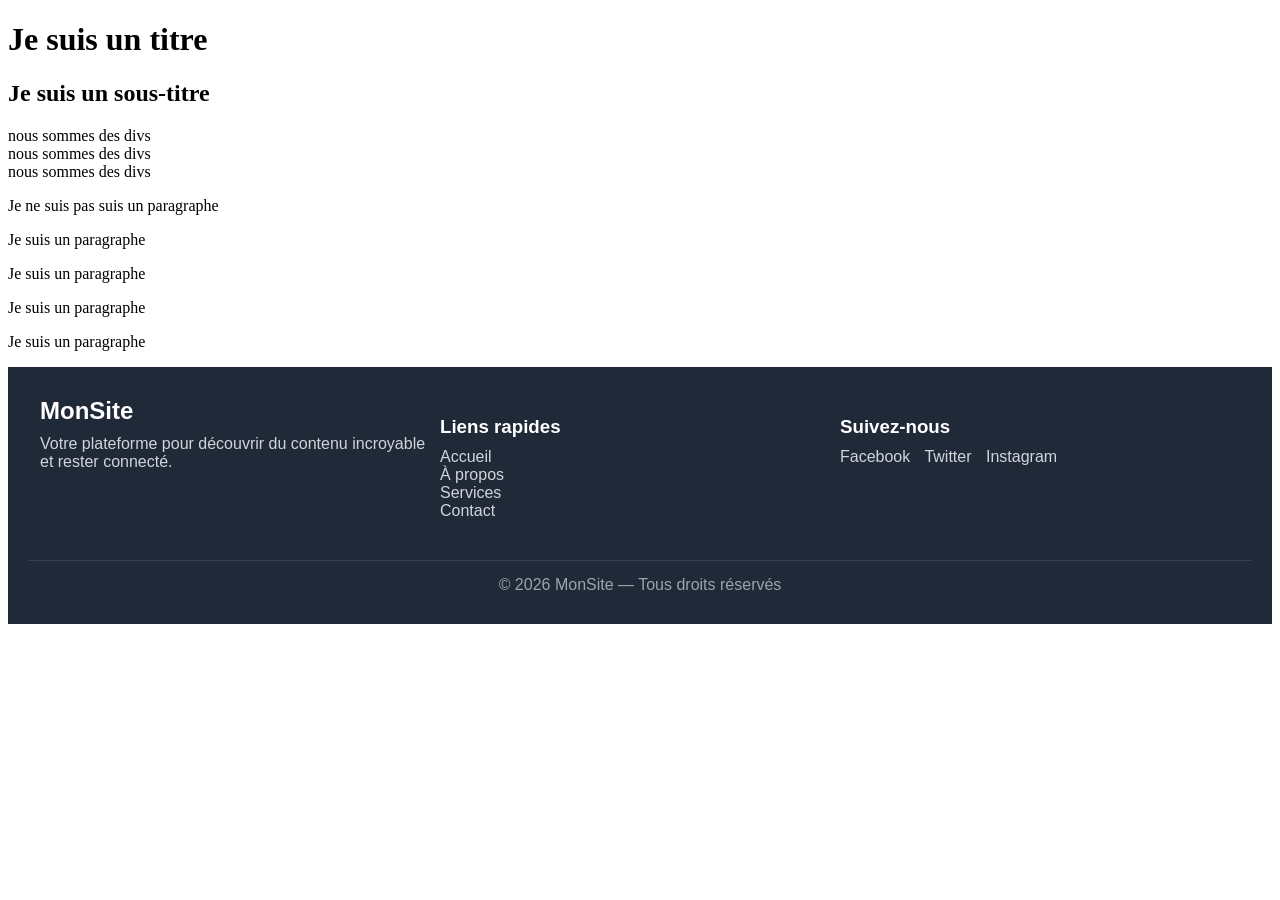
<file: git/index.html>
<!DOCTYPE html>
<html lang="en">

<head>
    <meta charset="UTF-8">
    <meta name="viewport" content="width=device-width, initial-scale=1.0">
    <title>Document</title>
</head>

<body>
    <h1>Je suis un titre</h1>
    <h2>Je suis un sous-titre</h2>
    <section>
        <div>nous sommes des divs</div>
        <div>nous sommes des divs</div>
        <div>nous sommes des divs</div>
    </section>
    <article>
        <p>Je ne suis pas suis un paragraphe</p>
        <p>Je suis un paragraphe</p>
        <p>Je suis un paragraphe</p>
        <p>Je suis un paragraphe</p>
        <p>Je suis un paragraphe</p>
    </article>
    <footer style="background-color:#1f2937; color:white; padding:30px 20px; font-family:Arial, sans-serif;">

        <div style="max-width:1200px; margin:auto; display:flex; flex-wrap:wrap; justify-content:space-between;">

            <!-- Logo / Description -->
            <div style="flex:1; min-width:250px; margin-bottom:20px;">
                <h2 style="margin:0 0 10px 0;">MonSite</h2>
                <p style="margin:0; color:#d1d5db;">
                    Votre plateforme pour découvrir du contenu incroyable et rester connecté.
                </p>
            </div>

            <!-- Liens -->
            <div style="flex:1; min-width:200px; margin-bottom:20px;">
                <h3 style="margin-bottom:10px;">Liens rapides</h3>
                <ul style="list-style:none; padding:0; margin:0;">
                    <li><a href="#" style="color:#d1d5db; text-decoration:none;">Accueil</a></li>
                    <li><a href="#" style="color:#d1d5db; text-decoration:none;">À propos</a></li>
                    <li><a href="#" style="color:#d1d5db; text-decoration:none;">Services</a></li>
                    <li><a href="#" style="color:#d1d5db; text-decoration:none;">Contact</a></li>
                </ul>
            </div>

            <!-- Réseaux sociaux -->
            <div style="flex:1; min-width:200px; margin-bottom:20px;">
                <h3 style="margin-bottom:10px;">Suivez-nous</h3>
                <p style="margin:0;">
                    <a href="#" style="color:#d1d5db; margin-right:10px; text-decoration:none;">Facebook</a>
                    <a href="#" style="color:#d1d5db; margin-right:10px; text-decoration:none;">Twitter</a>
                    <a href="#" style="color:#d1d5db; text-decoration:none;">Instagram</a>
                </p>
            </div>

        </div>

        <!-- Bas du footer -->
        <div style="text-align:center; border-top:1px solid #374151; margin-top:20px; padding-top:15px; color:#9ca3af;">
            © 2026 MonSite — Tous droits réservés
        </div>

    </footer>
</body>

</html>
</file>
